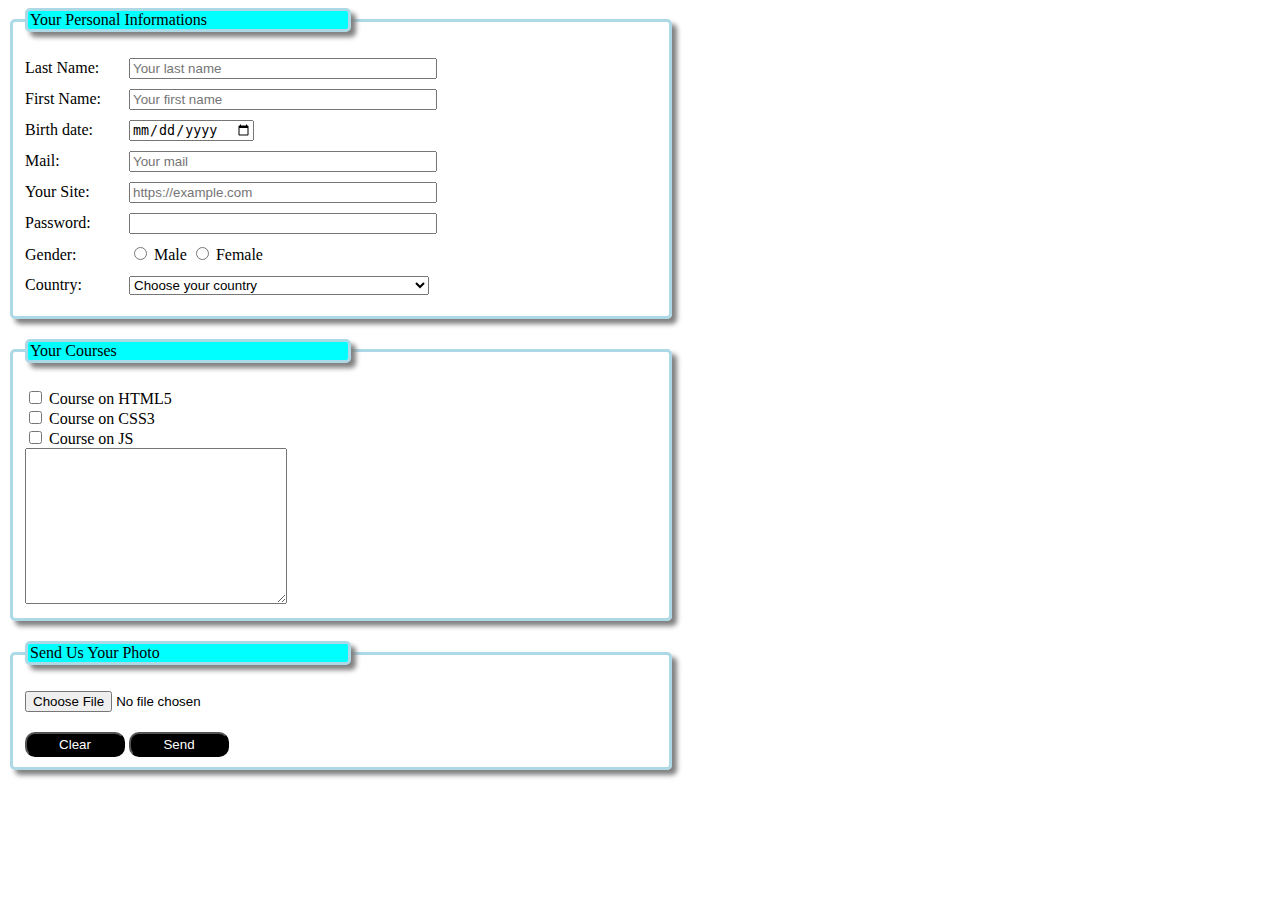
<file: Web/Serie_3/index.html>
<!DOCTYPE html>
<html lang="en">
<head>
  <meta charset="UTF-8">
  <meta name="viewport" content="width=device-width, initial-scale=1.0">
  <link rel="stylesheet" href="main.css">
  <script src="main.js"></script>
  <title>Document</title>
</head>
<body>
  <form action="valid.html" method="POST" id="personal_details" onsubmit="return check()">
    <fieldset>
      <legend>Your Personal Informations</legend>

      <label>Last Name: </label>
      <input type="text" class="inp" id="lname" name="lname" placeholder="Your last name">
      <br>

      <label>First Name: </label>
      <input type="text" class="inp" id="fname" name="fname" placeholder="Your first name">
      <br>
    
      <label>Birth date: </label>
      <input type="date" name="birth_date" id="birth_date">
      <br>

      <label>Mail: </label>
      <input type="email" class="inp" id="mail" name="mail" placeholder="Your mail">
      <br>

      <label>Your Site: </label>
      <input type="url" class="inp" id="site" name="site" placeholder="https://example.com">
      <br>
    
      <label>Password: </label>
      <input type="password" class="inp" id="pass" name="pass">
      <br>
    
      <label>Gender: </label>
      <input type="radio" id="male" name="gender"> Male
      <input type="radio" id="female" name="gender"> Female
      <br>

      <label>Country: </label>
      <select name="country" id="country" class="inp">
        <option selected hidden disabled>Choose your country</option>
        
        <optgroup label="Afrique">
            <option>Tunis</option>
            <option>Algerie</option>
            <option>Maroc</option>
            <option>Mauritianie</option>
        </optgroup>
        
        <optgroup label="Europe">
          <option>Belgique</option>
          <option>Italie</option>
        </optgroup>
        
        <optgroup label="Amerique">
          <option>Canada</option>
          <option>Argentine</option>
        </optgroup>
        
        <optgroup label="Autres">
          <option>Europerope</option>
          <option>Asie</option>
          <option>Ameriques</option>
          <option>Oceanie</option>
        </optgroup>

      </select>
    </fieldset>

    <fieldset>
      <legend>Your Courses</legend>
        <input type="checkbox" id="html5" name="html5"> Course on HTML5 <br>
        <input type="checkbox" id="css3" name="css3">   Course on CSS3  <br>
        <input type="checkbox" id="js" name="js">       Course on JS    <br>

        <textarea name="course" id="course" cols="30" rows="10" placeholder="describe your training needs">
        </textarea>

    </fieldset>

    <fieldset>
      <legend>Send Us Your Photo</legend>
        <input type="file" name="image" id="image">
        <br>
        <input type="reset" class="button" value="Clear"> <input type="submit" class="button" value="Send">
    </fieldset>
  </form>
</body>
</html>
</file>
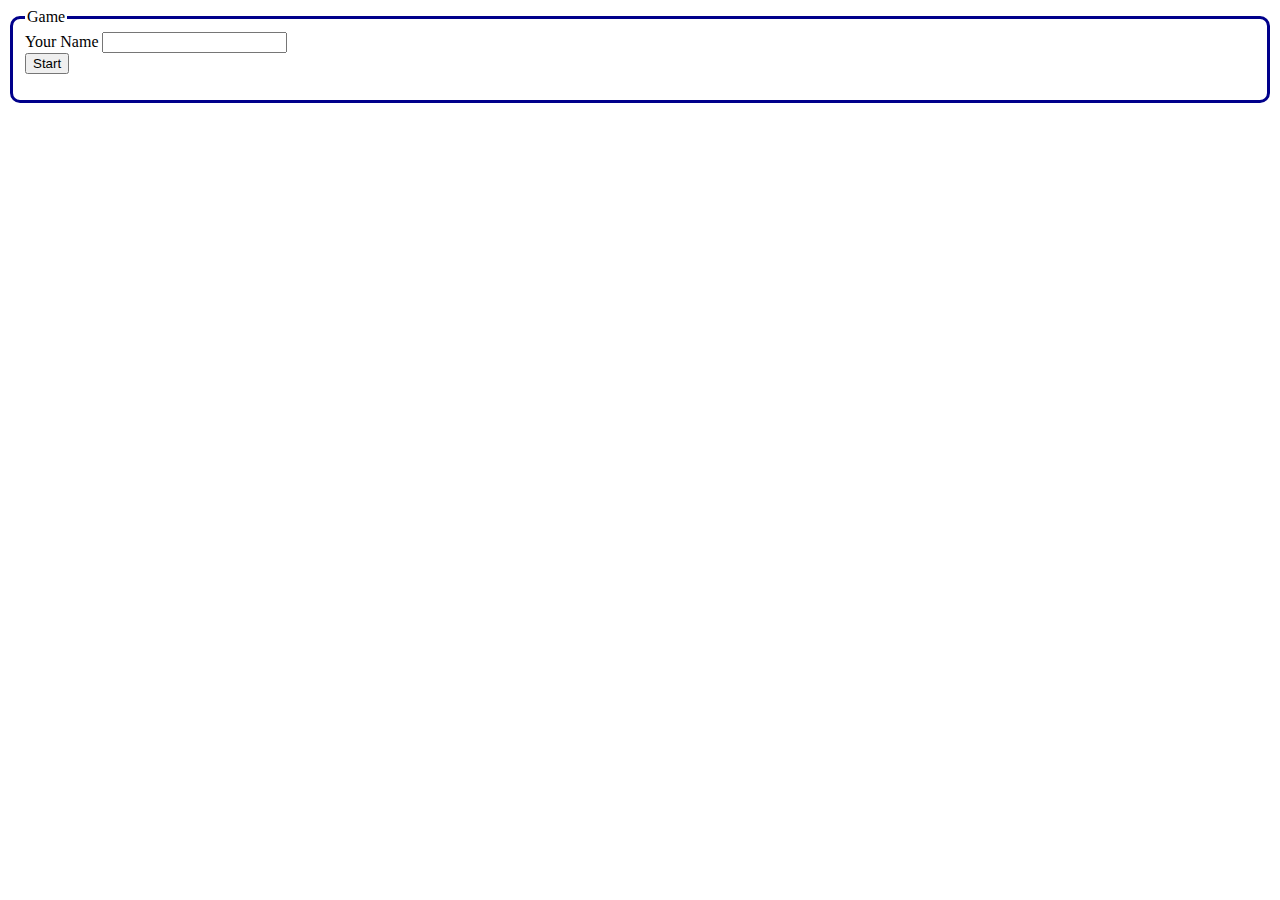
<file: Web/Exams/Mid_Term_Test_1/index.html>
<!DOCTYPE html>
<html lang="en">
<head>
  <meta charset="UTF-8">
  <meta name="viewport" content="width=device-width, initial-scale=1.0">
  <title>Document</title>
  <script src="main.js"></script>
  <link rel="stylesheet" href="main.css">
</head>
<body>
  <fieldset>
    <legend>Game</legend>
    <form method="post">
      
      <label>Your Name</label>
      <input type="text" id="name"><br>
      
      <input type="button" value="Start" onclick="deriver()">

      <p id="p1"></p>

    </form>
  </fieldset>
</body>
</html>
</file>
<file: Web/Serie_3/main.css>
fieldset, legend {
  border: solid 3px lightblue;
  border-radius: 5px;
  box-shadow: 5px 5px 5px gray;
  width: 50%;
  margin-bottom: 20px;
}

legend {
  background-color: aqua;
}
.inp {
  width: 300px;
}

label {
  display: inline-block;
  width: 100px;
  height: 30px;
}

.button {
  background-color: black;
  color: white;
  border-radius: 10px;
  width: 100px;
  height: 25px;
  margin-top: 20px;
}
</file>
<file: Web/Exams/Mid_Term_Test_1/main.css>
fieldset {
  border: solid 3px darkblue;
  border-radius: 10px;
}
</file>
